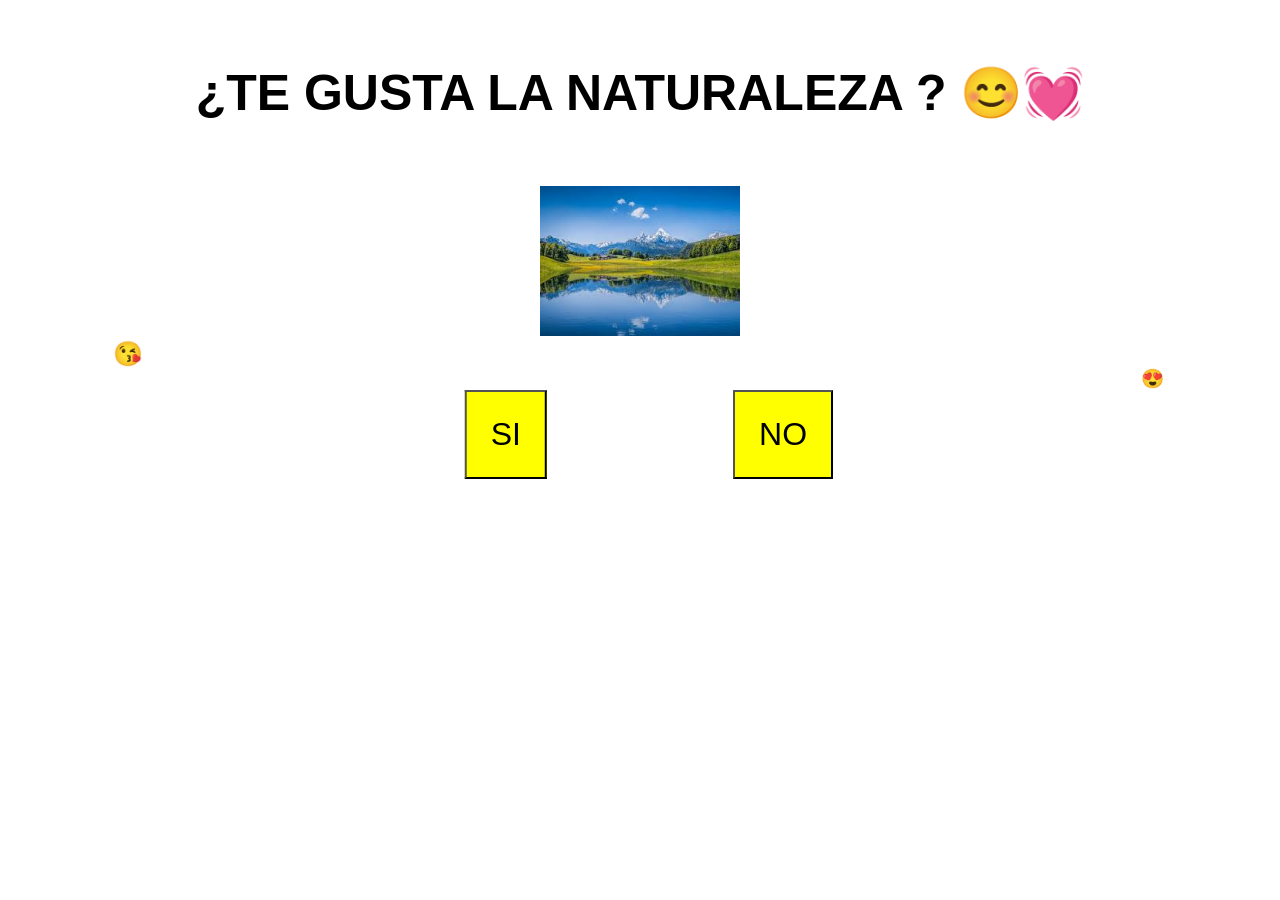
<file: pagina_prueba DE Amor/index.html>
<!DOCTYPE html>
<html lang="es">
<head>
    <meta charset="UTF-8">
    <meta name="viewport" content="width=device-width, initial-scale=1.0">
    <title>DISFRUTA DE LA NATURALEZA</title>
    <link rel="stylesheet" href="estilos.css">
</head>
<body>
    <div class = "contenedor">
        <p><b>¿TE GUSTA LA NATURALEZA ? &#128522;&#128147; </b> </p>
        

        <div>
            <img src="descarga.jpeg" width="200">
        </div>
    <h2>&#128536;</h2>
    <h3>&#128525;   </h3>
    <button id="yesbtn"><a href="gracias.html"></a>SI</button>
    <button id="nobtn"><a href="gracias.html"></a>NO</button>
    </div>  
    <script src="java.js"></script> 
    
</body>
</html>
</file>
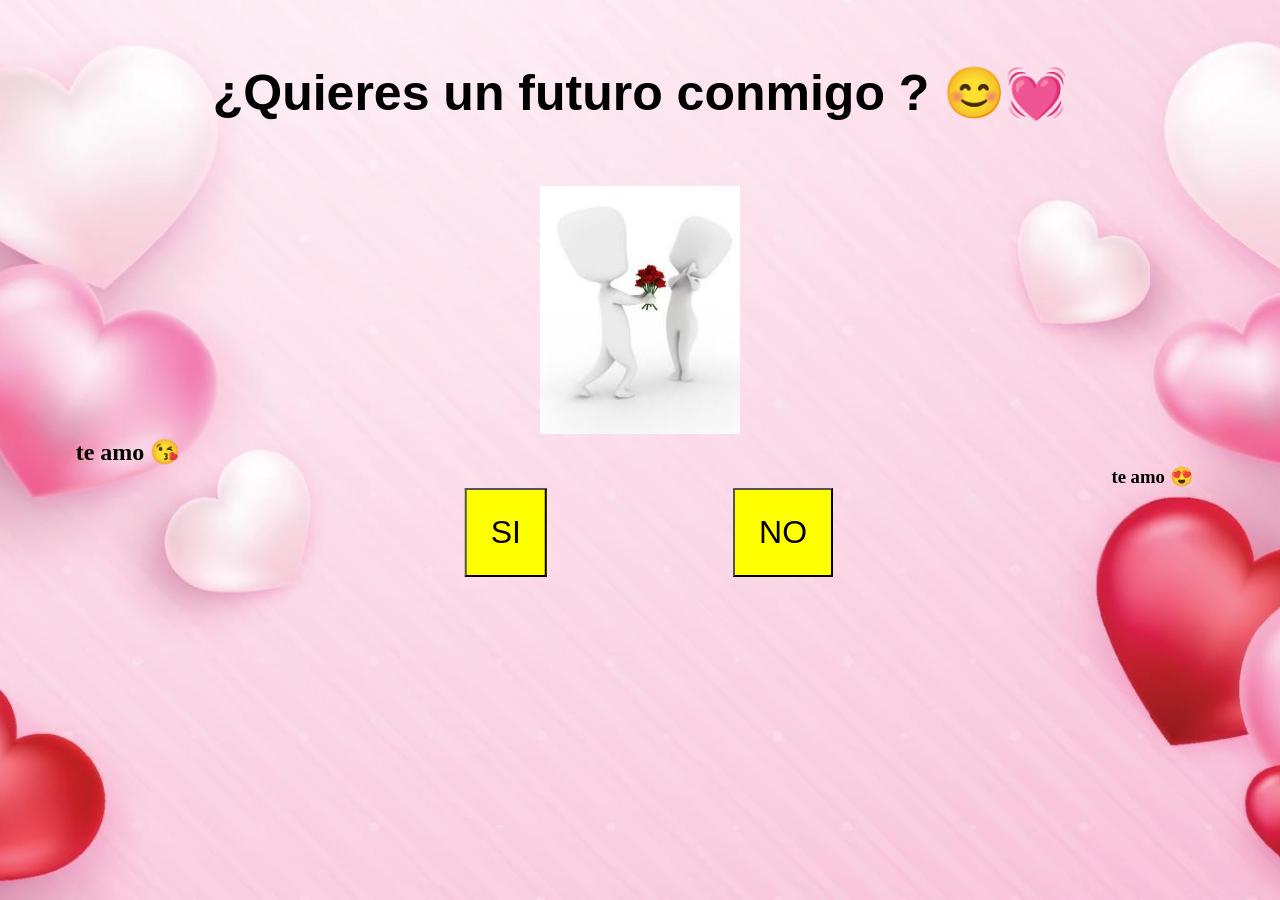
<file: pagina_prueba DE Amor/Pyton/index.html>
<!DOCTYPE html>
<html lang="es">
<head>
    <meta charset="UTF-8">
    <meta name="viewport" content="width=device-width, initial-scale=1.0">
    <title>Juntos por siempre</title>
    <link rel="stylesheet" href="estilos.css">
</head>
<body>
    <div class = "contenedor">
        <p><b>¿Quieres un futuro conmigo ? &#128522;&#128147; </b> </p>
        

        <div>
            <img src="descarga (1).jpg" width="200">
        </div>
    <h2>te amo &#128536;</h2>
    <h3>te amo  &#128525;   </h3>
    <button id="yesbtn"><a href="gracias.html"></a>SI</button>
    <button id="nobtn"><a href="gracias.html"></a>NO</button>
    </div>  
    <script src="java.js"></script> 
    
</body>
</html>
</file>
<file: pagina_prueba DE Amor/estilos.css>
*{
    margin: 0;
}
.contenedor{
    background-image: url(url(images.jpeg));
    background-size: cover;
    background-position: center;
    background-repeat: no-repeat;
    width:100vw;
    height: 100vh;
    text-align: center;
}
p{
   font-size: 50px;
   font-family: 'Gill Sans', 'Gill Sans MT', Calibri, 'Trebuchet MS', sans-serif;
   padding: 5%;
   color: black; 
}
button{
    font-size: xx-large;
    padding: 0.75em;
}
#yesbtn{
    transform: translate(-100%,0);
    background: yellow;
    
    
}
#nobtn{
    transform: translate(100%,0);
    background: yellow;
    
}
h2{
    text-indent: -80%;
    
}
h3{
    text-indent: 80%; 
}
</file>
<file: pagina_prueba DE Amor/Pyton/estilos.css>
*{
    margin: 0;
}
.contenedor{
    background-image: url(amor.jpg);
    background-size: cover;
    background-position: center;
    background-repeat: no-repeat;
    width:100vw;
    height: 100vh;
    text-align: center;
}
p{
   font-size: 50px;
   font-family: 'Gill Sans', 'Gill Sans MT', Calibri, 'Trebuchet MS', sans-serif;
   padding: 5%;
   color: black; 
}
button{
    font-size: xx-large;
    padding: 0.75em;
}
#yesbtn{
    transform: translate(-100%,0);
    background: yellow;
    
    
}
#nobtn{
    transform: translate(100%,0);
    background: yellow;
    
}
h2{
    text-indent: -80%;
    
}
h3{
    text-indent: 80%; 
}
</file>
